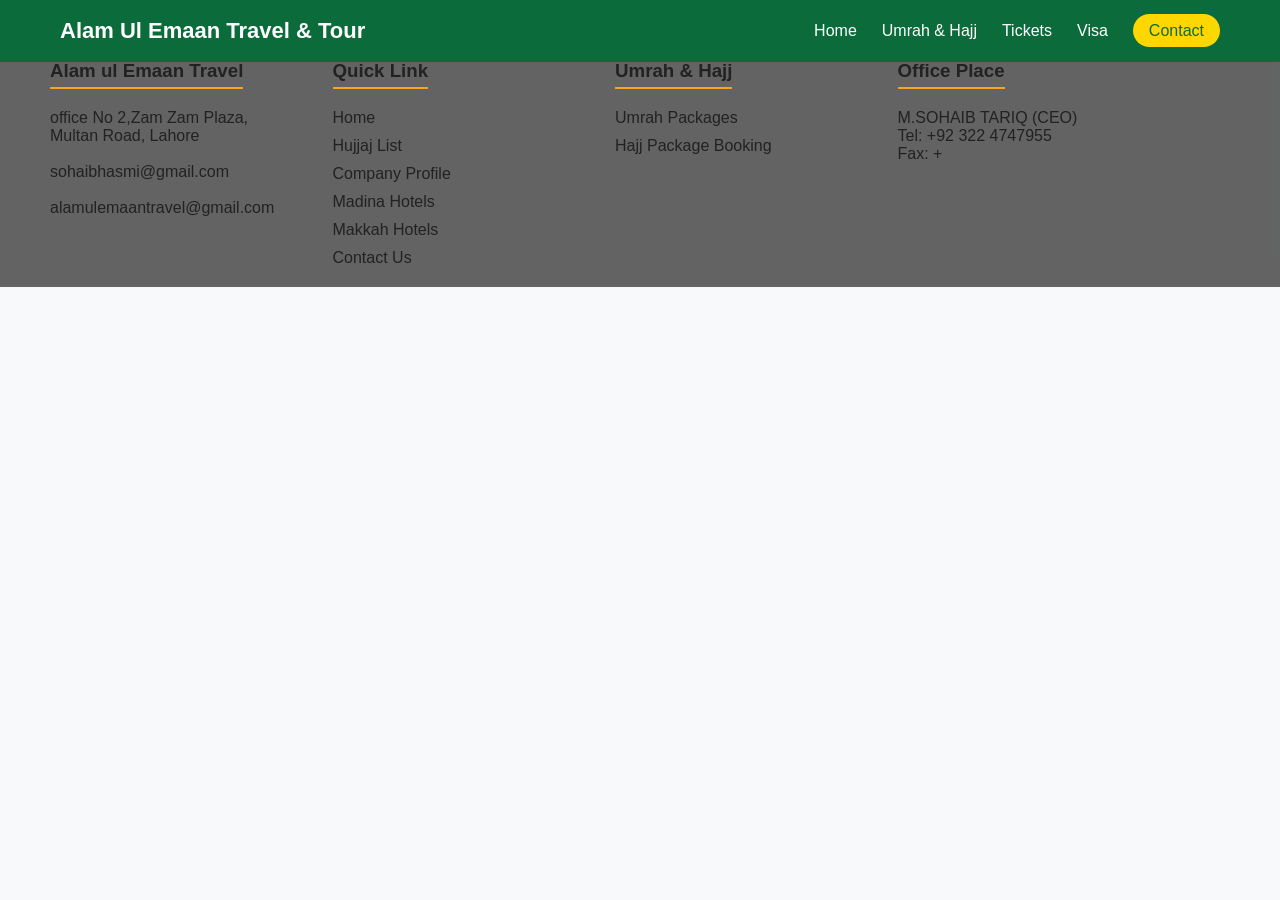
<file: contact.html>
<!DOCTYPE html>
<html lang="en">
<head>
  <meta charset="UTF-8">
  <meta name="viewport" content="width=device-width, initial-scale=1.0">
  <title>Document</title>
  <link rel="stylesheet" href="style.css">



  
</head>
<body>
  <style>




.footer {
  background: url("./masjid.png") no-repeat center center/cover;
  color: white;
  font-family: Arial, sans-serif;
}

/* Top Bar */
.footer-top {
  display: flex;
  justify-content: center;
  flex-wrap: wrap;
}

.top-box {
  flex: 1;
  min-width: 250px;
  padding: 20px;
  text-align: center;
  font-weight: bold;
  display: flex;
  justify-content: center;
  align-items: center;
  gap: 15px;
}

.green {
  background: #0b5d3b;
}

.orange {
  background: #f9a21b;
}

/* Main Footer */
 /* .footer-main {
  background: rgba(0, 0, 0, 0.6);
  display: flex;
  flex-wrap: wrap;
  padding: 60px 8%;
  gap: 40px;
}  */





.footer-main {
  background: rgba(0, 0, 0, 0.6);
  display: flex;
  flex-wrap: wrap;
  padding: 60px 140px 10px 50px; 
  gap: 40px;
  width: 100%; 
  box-sizing: border-box; 
}





.footer-col {
  flex: 1;
  min-width: 220px;
}

.footer-col h3 {
  margin-bottom: 20px;
  border-bottom: 2px solid #f9a21b;
  display: inline-block;
  padding-bottom: 5px;
}

.footer-col ul {
  list-style: none;
}

.footer-col ul li {
  margin-bottom: 10px;
  cursor: pointer;
}

.footer-col ul li:hover {
  color: #f9a21b;
}

/* Responsive */
@media (max-width: 768px) {
  .footer-main {
    flex-direction: column;
  }

  .footer-top {
    flex-direction: column;
  }
}

</style>






  
<!-- NAVBAR -->
<nav class="navbar">
  <div class="logo">Alam Ul Emaan Travel & Tour</div>

    


  <ul class="nav-links">
    <li><a href="index.html">Home</a></li>
    <li><a href="#">Umrah & Hajj</a></li>
    <li><a href="#">Tickets</a></li>
    <li><a href="#">Visa</a></li>
    <li><a href="contact.html" class="login">Contact</a></li>
  </ul>
</nav>

  
  <!-- Main Footer -->
  <div class="footer-main">

    <div class="footer-col">
      <h3>Alam ul Emaan Travel</h3>
      <p>office No 2,Zam Zam Plaza, Multan Road, Lahore</p>
      <br>
      <p>sohaibhasmi@gmail.com</p>
      <br>
      <p>alamulemaantravel@gmail.com</p>
    </div>

    <div class="footer-col">
      <h3>Quick Link</h3>
      <ul>
        <li>Home</li>
        <li>Hujjaj List</li>
        <li>Company Profile</li>
        <li>Madina Hotels</li>
        <li>Makkah Hotels</li>
        <li>Contact Us</li>
      </ul>
    </div>

    <div class="footer-col">
      <h3>Umrah & Hajj</h3>
      <ul>
        <li>Umrah Packages</li>
        <li>Hajj Package Booking</li>
      </ul>
    </div>

    <div class="footer-col">
      <h3>Office Place</h3>
      <p>M.SOHAIB TARIQ (CEO)</p>
      <p>Tel: +92 322 4747955</p>
      <p>Fax: +</p>
    </div>

  </div>

</footer>


</body>
</html>
</file>
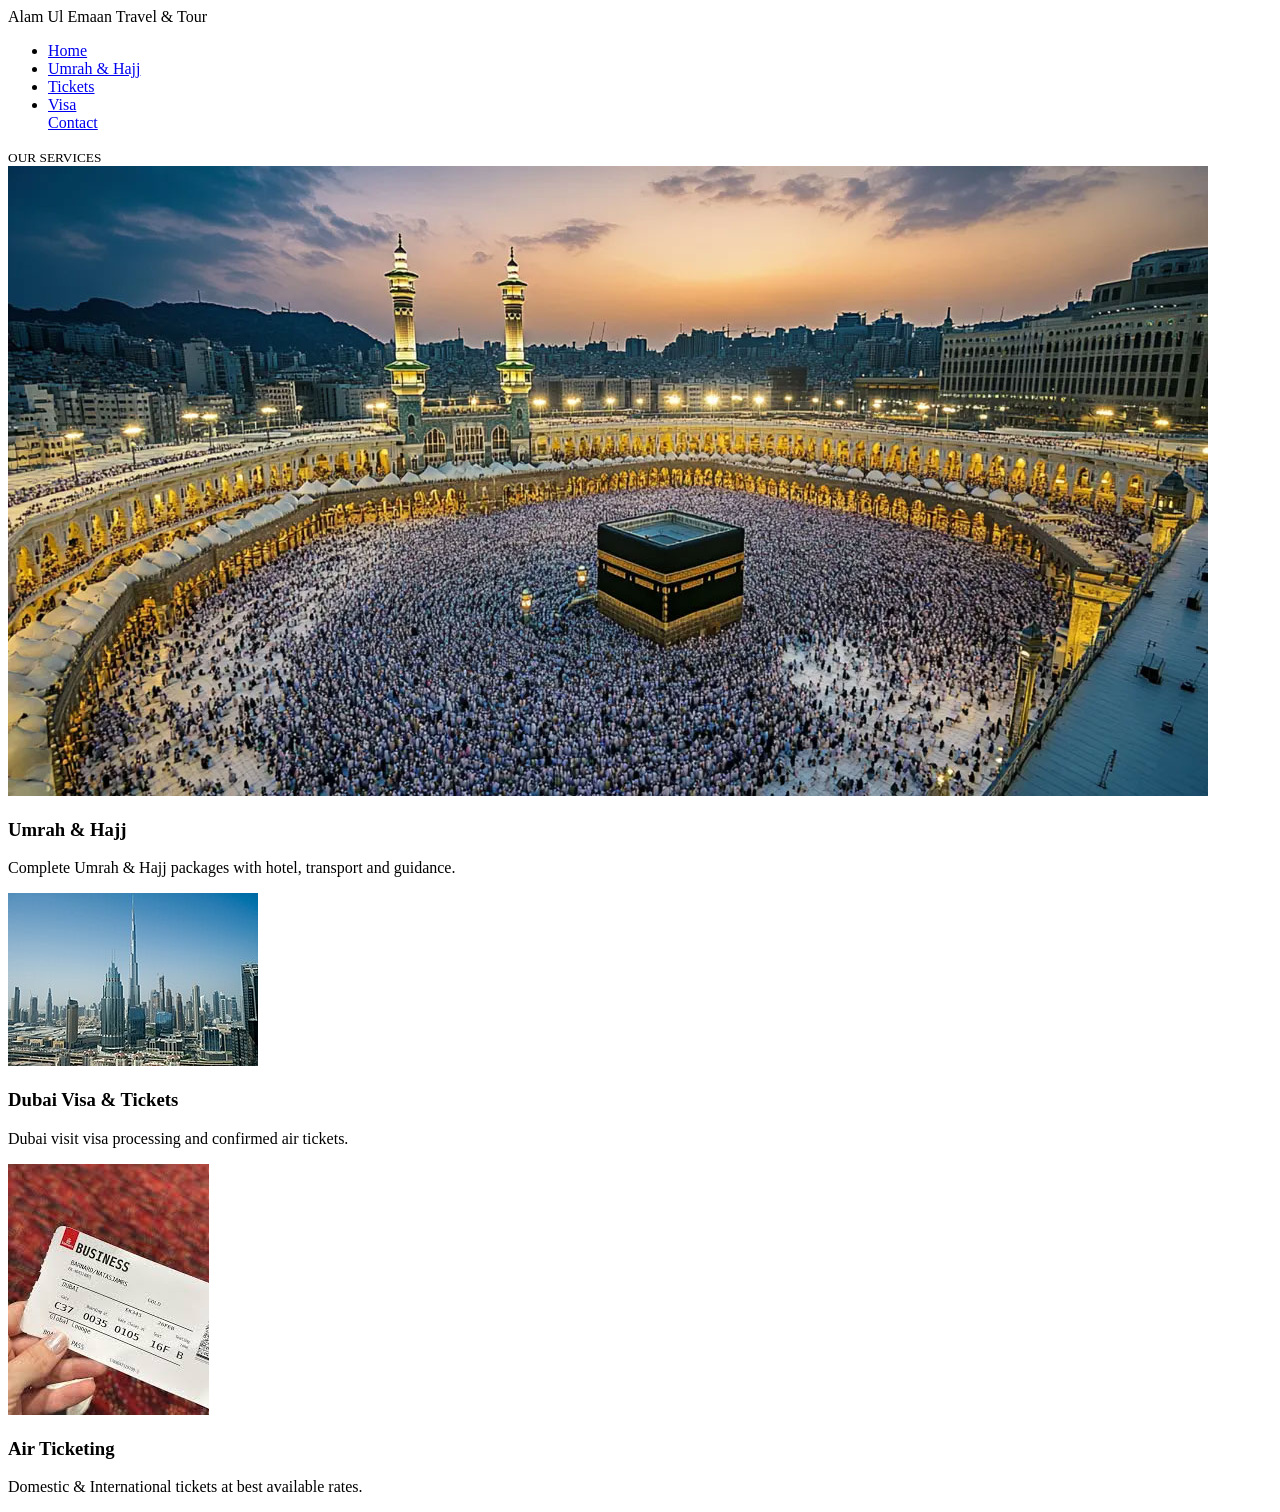
<file: tickets.html>
<!DOCTYPE html>
<html lang="en">
<head>
    <meta charset="UTF-8">
    <meta name="viewport" content="width=device-width, initial-scale=1.0">
    <title>Document</title>
</head>
<body>

      
<!-- NAVBAR -->
<nav class="navbar">
  <div class="logo">Alam Ul Emaan Travel & Tour</div>

    


  <ul class="nav-links">
    <li><a href="#">Home</a></li>
    <li><a href="#">Umrah & Hajj</a></li>
    <li><a href="tickets.html">Tickets</a></li>
    <li><a href="#">Visa</a></li>
    <a href="contact.html" class="login">Contact</a>

    
  </ul>
</nav>
    
<!-- SERVICES -->
<section class="lesson-section">
  <div class="center-text1">
    <small>OUR SERVICES</small>
  </div>

  <div class="cards">

    <div class="card">
      <img src="./image.png" alt="Umrah">
      <h3>Umrah & Hajj</h3>
      <p>Complete Umrah & Hajj packages with hotel, transport and guidance.</p>
    </div>

    <div class="card">
      <img src="./dxb.png" alt="Dubai">
      <h3>Dubai Visa & Tickets</h3>
      <p>Dubai visit visa processing and confirmed air tickets.</p>
    </div>

    <div class="card">
      <img src="./tcket.png" alt="Tickets">
      <h3>Air Ticketing</h3>
      <p>Domestic & International tickets at best available rates.</p>
    </div>

  </div>
</section>

</body>
</html>
</file>
<file: style.css>
* {
  margin: 0;
  padding: 0;
  box-sizing: border-box;
  font-family: "Montserrat", sans-serif;
}

body {
  background-color: #f8f9fb;
  color: #222;
}

/* ================= NAVBAR ================= */



.navbar {
  display: flex;
  
  justify-content: space-between;
  align-items: center;
  padding: 18px 60px;
  background: #0b6b3a;
  
}


.navbar {
    position: fixed;   /* ya relative */
    top: 0;
    left: 0;
    width: 100%;
    z-index: 1000;
}







/* .navbar{
  position: fixed;
  top: 0;
  left: 0;
  width: 100%;
  background: #ffffff;
  padding: 15px 40px;
  box-shadow: 0 2px 8px rgba(0, 0, 255, 0);
  z-index: 1000;
} */






.logo {
  font-size: 22px;
  font-weight: 700;
  color: #fff;
}

.nav-links {
  list-style: none;
  display: flex;
  gap: 25px;
}

.nav-links a {
  text-decoration: none;
  color: #fff;
  font-weight: 500;
}

.nav-links a:hover {
  color: #ffd700;
}

.login {
  background: #ffd700;
  color: #0b6b3a !important;
  padding: 8px 16px;
  border-radius: 20px;
  font-weight: 600;
}

/* ================= HERO ================= */
.hero {
  display: flex;
  align-items: center;
  padding: 60px;
  gap: 40px;
  background: linear-gradient(to right, #ffffff, #eef6f1);
}

.hero-left img {
  width: 200px;
  border-radius: 16px;
}

.hero-right h1 {
  font-size: 42px;
  color: #0b6b3a;
}

.hero-right p {
  margin: 15px 0;
  font-size: 18px;
  color: #444;
  text-transform: capitalize;
  font-weight: bold;
}

.hero-right button {
  padding: 12px 28px;
  border: none;
  border-radius: 25px;
  background: #0b6b3a;
  color: #fff;
  font-size: 16px;
  cursor: pointer;
}

.hero-right button:hover {
  background: #094f2b;
}

/* ================= CENTER TEXT ================= */
.center-text,
.center-text1 {
  text-align: center;
  padding: 60px 20px 30px;
}

.center-text small,
.center-text1 small {
  color: #0b6b3a;
  font-weight: 600;
  letter-spacing: 1px;
}

.center-text h2,
.center-text1 h2 {
  font-size: 34px;
  margin-top: 10px;
}

/* ================= INFO ================= */
.info-section p {
  max-width: 700px;
  margin: 15px auto;
  font-size: 17px;
  color: #555;
}

/* ================= CARDS ================= */
.lesson-section {
  padding: 40px 60px;
}

.cards {
  display: grid;
  grid-template-columns: repeat(auto-fit, minmax(260px, 1fr));
  gap: 25px;
}

.card {
  background: #fff;
  padding: 18px;
  border-radius: 16px;
  box-shadow: 0 10px 25px rgba(0,0,0,0.08);
  text-align: center;
  transition: transform 0.3s;
}

.card:hover {
  transform: translateY(-8px);
}

.card img {
  width: 100%;
  height: 180px;
  object-fit: cover;
  border-radius: 12px;
}

.card h3 {
  margin: 15px 0 8px;
  color: #0b6b3a;
}

.card p {
  font-size: 15px;
  color: #555;
}

/* CONTACT  */
.subscribe {
  background: #0b6b3a;
  color: #fff;
  text-align: center;
  padding: 60px 20px;
}

.subscribe h2 {
  margin: 10px 0;
  font-size: 32px;
}

.subscribe p {
  margin-top: 10px;
  font-size: 17px;
}




/* Remove default spacing */
* {
    margin: 0;
    padding: 0;
    box-sizing: border-box;
}

/* FULL WIDTH SECTION */
.journey-section {
    width: 100%;
    padding: 80px 40px;
    background: #f5f5f5;
    text-align: center;
}

/* Make container full width */
.container {
    width: 100%;
    max-width: 100%;
}

/* Card Wrapper Full Width */
.card-wrapper {
    display: flex;
    width: 100%;
    gap: 20px;
    justify-content: space-between;
    flex-wrap: wrap;
    

}

/* Cards responsive width */
.journey-card {
    position: relative;
    flex: 1 1 23%;   
    min-width: 250px;
    border-radius: 15px;
    overflow: hidden;
}

/* Image full size */
.journey-card img {
    width: 100%;
    height: 400px;
    object-fit: cover;
    display: block;
}

/* Card content */
.card-content {
    position: absolute;
    bottom: 20px;
    left: 20px;
    right: 20px;
    background: white;
    padding: 15px;
    border-radius: 10px;
    text-align: left;
}









.section{
    width:90%;
    max-width:1200px;
    margin:80px auto;
}

.cards-1{
    display:flex;
    gap:25px;
    justify-content:center;
    flex-wrap:wrap;
}

.card-1{
    background:#ffffff;
    padding:40px 30px;
    border-radius:12px;
    text-align:center;
    box-shadow:0 4px 15px rgba(0,0,0,0.05);
    flex:1 1 300px;
    transition:0.3s ease;
}

.card-1:hover{
    transform:translateY(-8px);
    box-shadow:0 8px 25px rgba(0,0,0,0.1);
}

.card-1 img{
    width:70px;
    margin-bottom:20px;
}

.card-1 h3{
    font-size:20px;
    font-weight:600;
    color:#2f3b52;
    margin-bottom:15px;
}

.card-1 p{
    font-size:15px;
    color:#666;
    line-height:1.6;
}






.reviews{
    width:100%;
    text-align:center;
}

.reviews h1{
    font-size:60px;
    letter-spacing:5px;
    color:#2f3b52;
    margin-bottom:40px;
}

.review-container{
    display:flex;
    gap:30px;
    flex-wrap:wrap;
    justify-content:center;
}

.review-card{
    flex:1 1 500px;
}

.video-box{
    position:relative;
    overflow:hidden;
    border-radius:6px;
}

.video-box img{
    width:100%;
    display:block;
}

.play-btn{
    position:absolute;
    top:50%;
    left:50%;
    transform:translate(-50%,-50%);
    width:90px;
    height:90px;
    background:rgba(255,255,255,0.8);
    border-radius:50%;
    display:flex;
    align-items:center;
    justify-content:center;
    font-size:35px;
    color:#0d4f2c;
    cursor:pointer;
    transition:0.3s;
}

.play-btn:hover{
    background:#0d4f2c;
    color:white;
}

.review-card h3{
    margin-top:25px;
    font-size:20px;
    color:#4b5563;
    letter-spacing:2px;
}

.divider{
    width:120px;
    height:2px;
    background:#d4a017;
    margin:20px auto;
}

.stars{
    color:#ffd700;
    font-size:18px;
    margin-bottom:20px;
}

.btn{
    display:inline-block;
    padding:12px 28px;
    background:#0d4f2c;
    color:white;
    text-decoration:none;
    border-radius:6px;
    font-size:14px;
    letter-spacing:1px;
    transition:0.3s;
}

.btn:hover{
    background:#08361e;
}

/* Responsive */
@media(max-width:768px){
    .reviews h1{
        font-size:40px;
    }
}





.hero-4 {
  position: relative;
  width: 100%;
  min-height: 100vh;
  background: url("./haj\ pic.png") no-repeat center center/cover;
  display: flex;
  flex-direction: column;
  justify-content: center;
  padding: 80px 8%;
  color: white;
}

.overlay {
  position: absolute;
  inset: 0;
  background: rgba(0, 70, 50, 0.7);
}

.hero-content-1 {
  position: relative;
  display: flex;
  justify-content: space-between;
  align-items: flex-start;
  gap: 40px;
  z-index: 2;
}

.right p{
  color:#fff;
  font-weight: 500;
  font-weight: bold;
  
}

.left {
  max-width: 50%;
}

.small-text {
  color: #FFA323;
  font-size: 14px;
  letter-spacing: 2px;
  font-weight: bold;
  font-size: 40px;
}

.left h1 {
  font-size: 48px;
  margin-top: 15px;
  line-height: 1.2;
  color: #fff;
}

.right {
  max-width: 40%;
  font-size: 16px;
  line-height: 1.6;
}

.steps {
  position: relative;
  margin-top: 80px;
  display: flex;
  justify-content: space-between;
  flex-wrap: wrap;
  z-index: 2;
  
}

.step {
  text-align: center;
  width: 15%;
}

.step h2 {
  font-size: 70px;
  color: transparent;
  -webkit-text-stroke: 2px #FFA323;
}

.step p {
  margin-top: 10px;
  font-size: 14px;
  
}

/* Responsive */
@media (max-width: 992px) {
  .hero-content-1 {
    flex-direction: column;
  }

  .left, .right {
    max-width: 100%;
  }

  .steps {
    gap: 20px;
  }

  .step {
    width: 30%;
  }
}






























.hero-7{
    position:relative;
    height:100vh;
    background:url("./kaba.png") no-repeat center center/cover;
    display:flex;
    align-items:center;
    padding-left:8%;
}

/* Dark Overlay */
.hero::before{
    content:"";
    position:absolute;
    top:0;
    left:0;
    width:100%;
    height:100%;
    background:rgba(0,0,0,0.55);
}

/* Content Box */
.hero-content{
    position:relative;
    max-width:600px;
    color:white;
    background:rgba(0,0,0,0.5);
    padding:40px;
    border-radius:8px;
}

.hero-content h5{
    font-size:18px;
    margin-bottom:15px;
    letter-spacing:2px;
}

.hero-content h1{
    font-size:55px;
    font-weight:700;
    color:#ffa500;
    margin-bottom:20px;
}

.hero-content p{
    font-size:15px;
    line-height:1.7;
    margin-bottom:30px;
}

.btn{
    display:inline-block;
    padding:12px 30px;
    background:#ffa500;
    color:white;
    text-decoration:none;
    border-radius:30px;
    font-weight:600;
    transition:0.3s;
}

.btn:hover{
    background:#e69500;
}

/* Responsive */
@media(max-width:768px){
    .hero{
        padding-left:5%;
        text-align:center;
        justify-content:center;
    }

    .hero-content{
        padding:25px;
    }

    .hero-content h1{
        font-size:35px;
    }
}




.packages-section {
  width: 100%;
  padding: 60px 8%;
}

.top-heading {
  text-align: center;
  margin-bottom: 50px;
}

.small-title {
  color: orange;
  letter-spacing: 3px;
  font-size: 14px;
  margin-bottom: 10px;
}

.top-heading h1 {
  font-size: 36px;
  color: #1c2b4a;
  line-height: 1.4;
}

/* Cards Layout */
.cards-11 {
  display: flex;
  gap: 30px;
  justify-content: center;
  flex-wrap: wrap;
}

/* Single Card */
.card-11 {
  position: relative;
  width: 100%;
  max-width: 550px;
  height: 400px;
  border-radius: 12px;
  overflow: hidden;
  
}

.card-11 img {
  width: 100%;
  height: 100%;
  object-fit: cover;
  transition: 0.5s ease;
}

.card:hover img {
  transform: scale(1.05);
}

/* Overlay */
.overlay {
  position: absolute;
  bottom: 0;
  width: 100%;
  height: 100%;
  background: linear-gradient(to top, rgba(0,0,0,0.7), transparent);
  display: flex;
  flex-direction: column;
  justify-content: flex-end;
  align-items: center;
  padding-bottom: 40px;
  color: white;
  text-align: center;
}

.overlay h2 {
  font-size: 28px;
  margin-bottom: 20px;
}

.btn {
  text-decoration: none;
  background: #0b5d3b;
  color: white;
  padding: 12px 28px;
  border-radius: 6px;
  font-size: 14px;
  transition: 0.3s;
}

.btn:hover {
  background: #094c31;
}

/* Responsive */
@media (max-width: 768px) {
  .top-heading h1 {
    font-size: 24px;
  }

  .card-11 {
    height: 300px;
  }
}




.footer {
  background: url("./masjid.png") no-repeat center center/cover;
  color: white;
  font-family: Arial, sans-serif;
}

/* Top Bar */
.footer-top {
  display: flex;
  justify-content: center;
  flex-wrap: wrap;
}

.top-box {
  flex: 1;
  min-width: 250px;
  padding: 20px;
  text-align: center;
  font-weight: bold;
  display: flex;
  justify-content: center;
  align-items: center;
  gap: 15px;
}

.green {
  background: #0b5d3b;
}

.orange {
  background: #f9a21b;
}

/* Main Footer */
 /* .footer-main {
  background: rgba(0, 0, 0, 0.6);
  display: flex;
  flex-wrap: wrap;
  padding: 60px 8%;
  gap: 40px;
}  */





.footer-main {
  background: rgba(0, 0, 0, 0.6);
  display: flex;
  flex-wrap: wrap;
  padding: 60px 140px 10px 50px; 
  gap: 40px;
  width: 100%; 
  box-sizing: border-box; 
}





.footer-col {
  flex: 1;
  min-width: 220px;
}

.footer-col h3 {
  margin-bottom: 20px;
  border-bottom: 2px solid #f9a21b;
  display: inline-block;
  padding-bottom: 5px;
}

.footer-col ul {
  list-style: none;
}

.footer-col ul li {
  margin-bottom: 10px;
  cursor: pointer;
}

.footer-col ul li:hover {
  color: #f9a21b;
}

/* Responsive */
@media (max-width: 768px) {
  .footer-main {
    flex-direction: column;
  }

  .footer-top {
    flex-direction: column;
  }
}












.spiritual-hero-section {
  position: relative;
  height: 100vh;
  background: url("hero.jpg") no-repeat center center/cover;
  display: flex;
  align-items: center;
  padding: 0 8%;
  color: #fff;
}

.spiritual-overlay {
  position: absolute;
  inset: 0;
  background: linear-gradient(to right, rgba(0, 80, 40, 0.95), rgba(0, 80, 40, 0.6));
}

.spiritual-content {
  position: relative;
  max-width: 650px;
  z-index: 2;
}

.spiritual-tagline {
  color: #f4b400;
  font-weight: 500;
  margin-bottom: 15px;
  display: inline-block;
}

.spiritual-hero-section h1 {
  font-size: 48px;
  margin-bottom: 20px;
}

.spiritual-hero-section p {
  color: #ddd;
  margin-bottom: 40px;
  line-height: 1.7;
}

.spiritual-stats {
  display: flex;
  align-items: center;
  gap: 40px;
  flex-wrap: wrap;
}

.spiritual-stat h2 {
  font-size: 48px;
}

.spiritual-stat span {
  display: block;
  margin-top: 5px;
  font-size: 14px;
  color: #ccc;
}

.spiritual-divider {
  width: 1px;
  height: 60px;
  background: rgba(255,255,255,0.4);
}

.spiritual-btn {
  margin-left: 40px;
  padding: 12px 30px;
  border: 1px solid #f4b400;
  color: #f4b400;
  text-decoration: none;
  transition: 0.3s;
}

.spiritual-btn:hover {
  background: #f4b400;
  color: #000;
}
</file>
